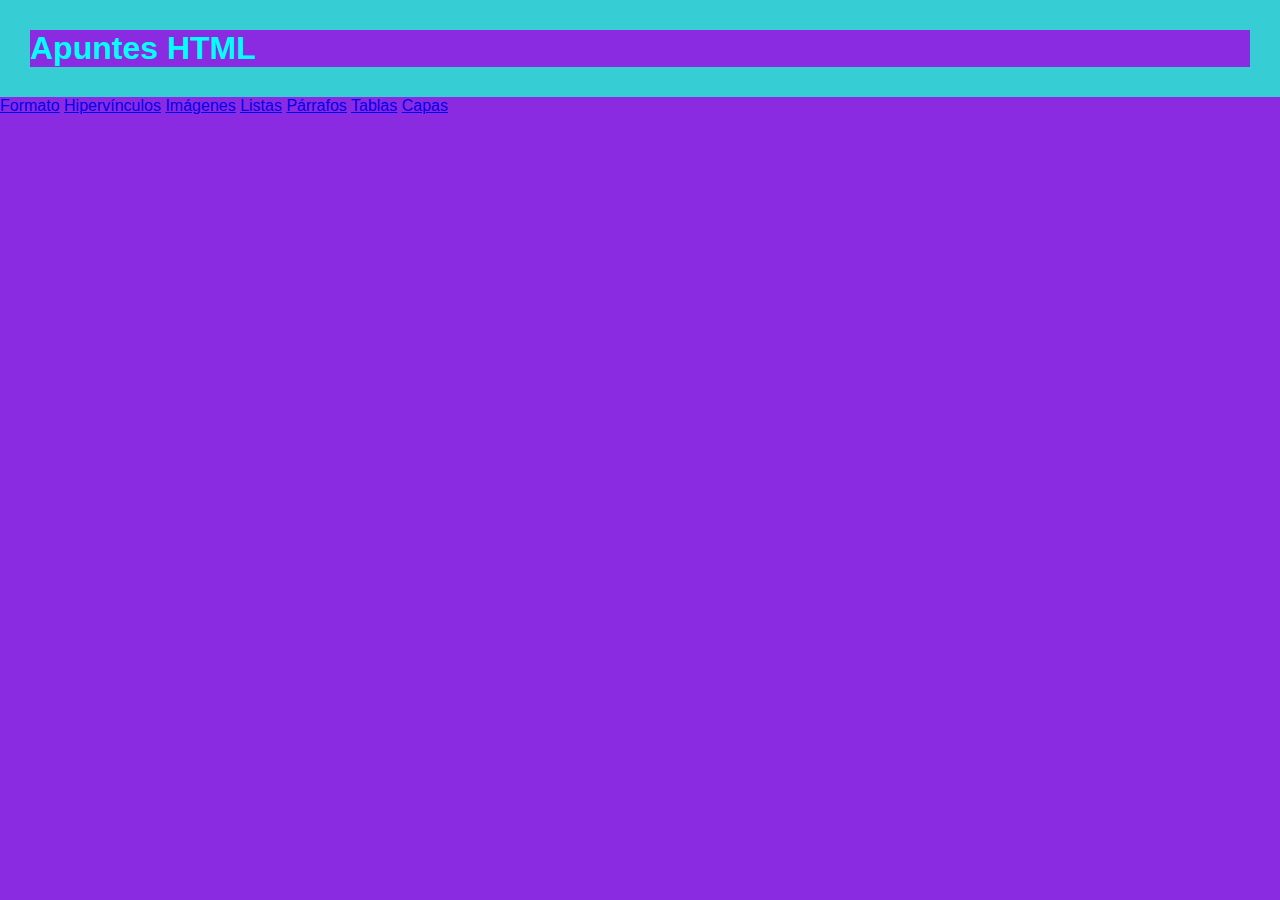
<file: Index.html>
<!DOCTYPE html>
<html lang="en">
<head>
    <meta charset="UTF-8">
    <meta name="viewport" content="width=device-width, initial-scale=1.0">
    <meta http-equiv="X-UA-Compatible" content="ie=edge">
    <title>Página de pruebas</title>
    <link rel="stylesheet" href="Estilos.css">
</head>
<body>
    <div id="cabeceradeíndex">
    <h1>Apuntes HTML</h1>
    </div>
    <div id="menú">
    <a href="Formato.html">Formato</a>
    <a href="Hipervínculos.html">Hipervínculos</a>
    <a href="Imágenes.html">Imágenes</a>
    <a href="Listas.html">Listas</a>
    <a href="Párrafos.html">Párrafos</a>
    <a href="Tablas.html">Tablas</a>
    <a href="Capas.html">Capas</a>
    <a href=""></a>
    </div> 
    </body>
</html>
</file>
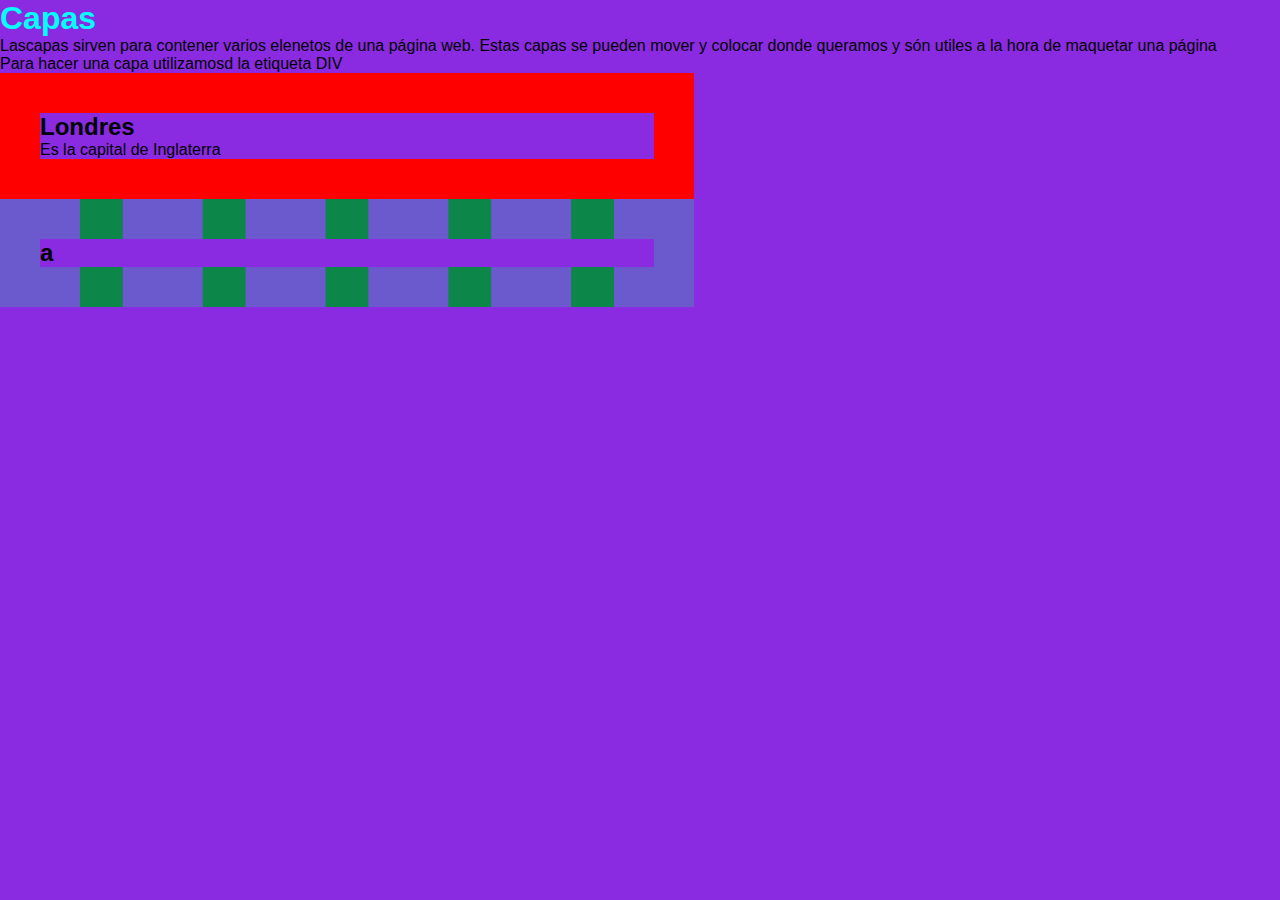
<file: Capas.html>
<!DOCTYPE html>
<html lang="en">
<head>
    <meta charset="UTF-8">
    <meta name="viewport" content="width=device-width, initial-scale=1.0">
    <meta http-equiv="X-UA-Compatible" content="ie=edge">
    <title>Document</title>
    <link rel="stylesheet" href="Estilos.css">
</head>
<body>
    <h1>Capas</h1>
    <p>Lascapas sirven para contener varios elenetos de una página web. Estas capas se pueden mover y colocar
        donde queramos y són utiles a la hora de maquetar una página
    </p>
    <p>Para hacer una capa utilizamosd la etiqueta DIV</p>
    <div style="background-color: peru; border: 40px solid red; width: 48%; float:left;">
        <h2>Londres</h2>
        <p>Es la capital de Inglaterra</p>
    </div>
    <div style="background-color:rgb(13, 134, 74); border: 40px dashed slateblue; width: 48%; float: left;">
        <h2>a</h2>

    </div>
</body>
</html>
</file>
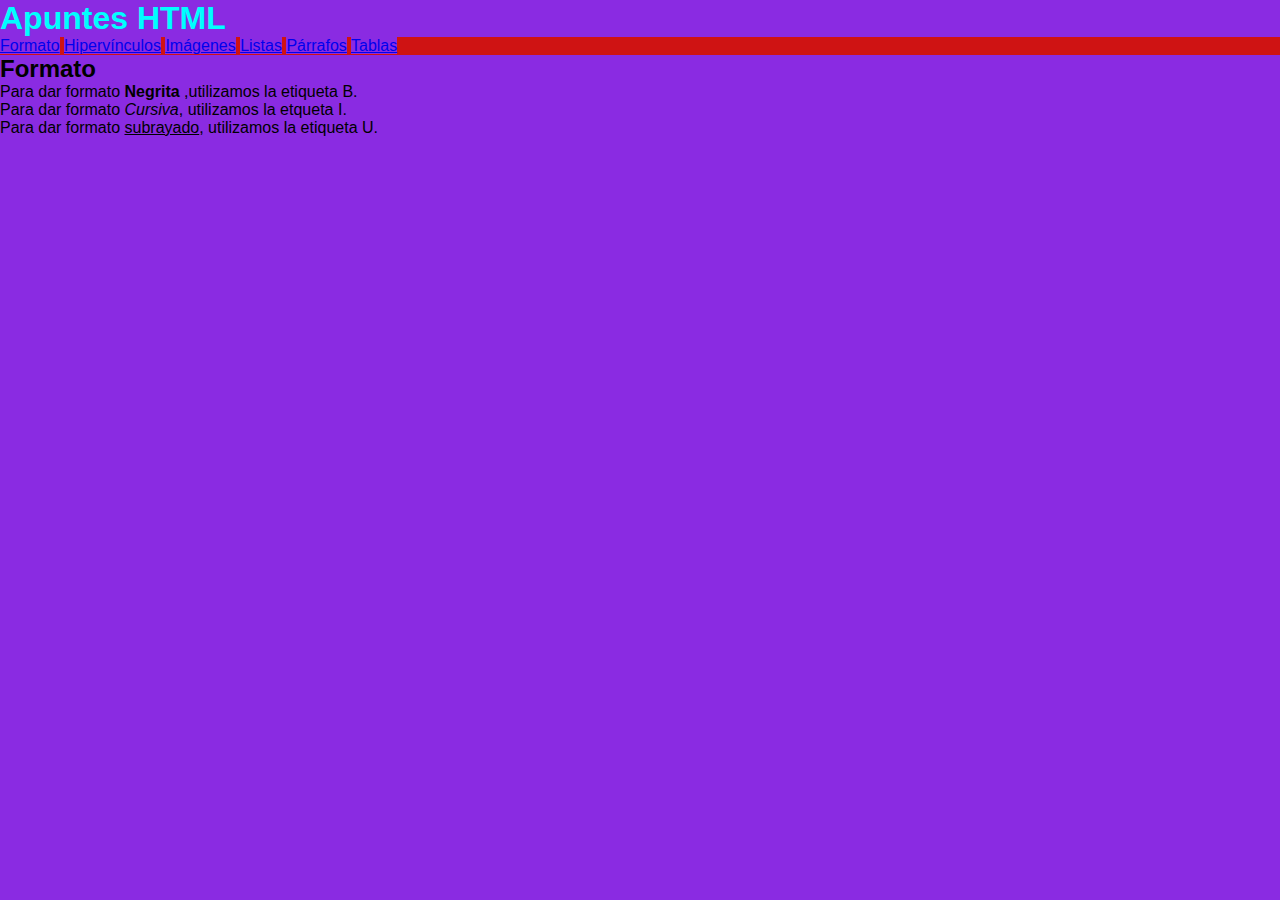
<file: Formato.html>
<!DOCTYPE html>
<html lang="en">
<head>
    <meta charset="UTF-8">
    <meta name="viewport" content="width=device-width, initial-scale=1.0">
    <meta http-equiv="X-UA-Compatible" content="ie=edge">
    <title>Document</title>
    <link rel="stylesheet" href="Estilos.css">
</head>
<body>
        <h1>Apuntes HTML</h1>
        <a href="Formato.html">Formato</a>
        <a href="Hipervínculos.html">Hipervínculos</a>
        <a href="Imágenes.html">Imágenes</a>
        <a href="Listas.html">Listas</a>
        <a href="Párrafos.html">Párrafos</a>
        <a href="Tablas.html">Tablas</a>
    <h2>Formato</h2>

<p>Para dar formato <b>Negrita</b> ,utilizamos la etiqueta B. <br>
    Para dar formato <i>Cursiva</i>, utilizamos la etqueta I. <br>
    Para dar formato <u>subrayado</u>, utilizamos la etiqueta U.
</p>
</body>
</html>
</file>
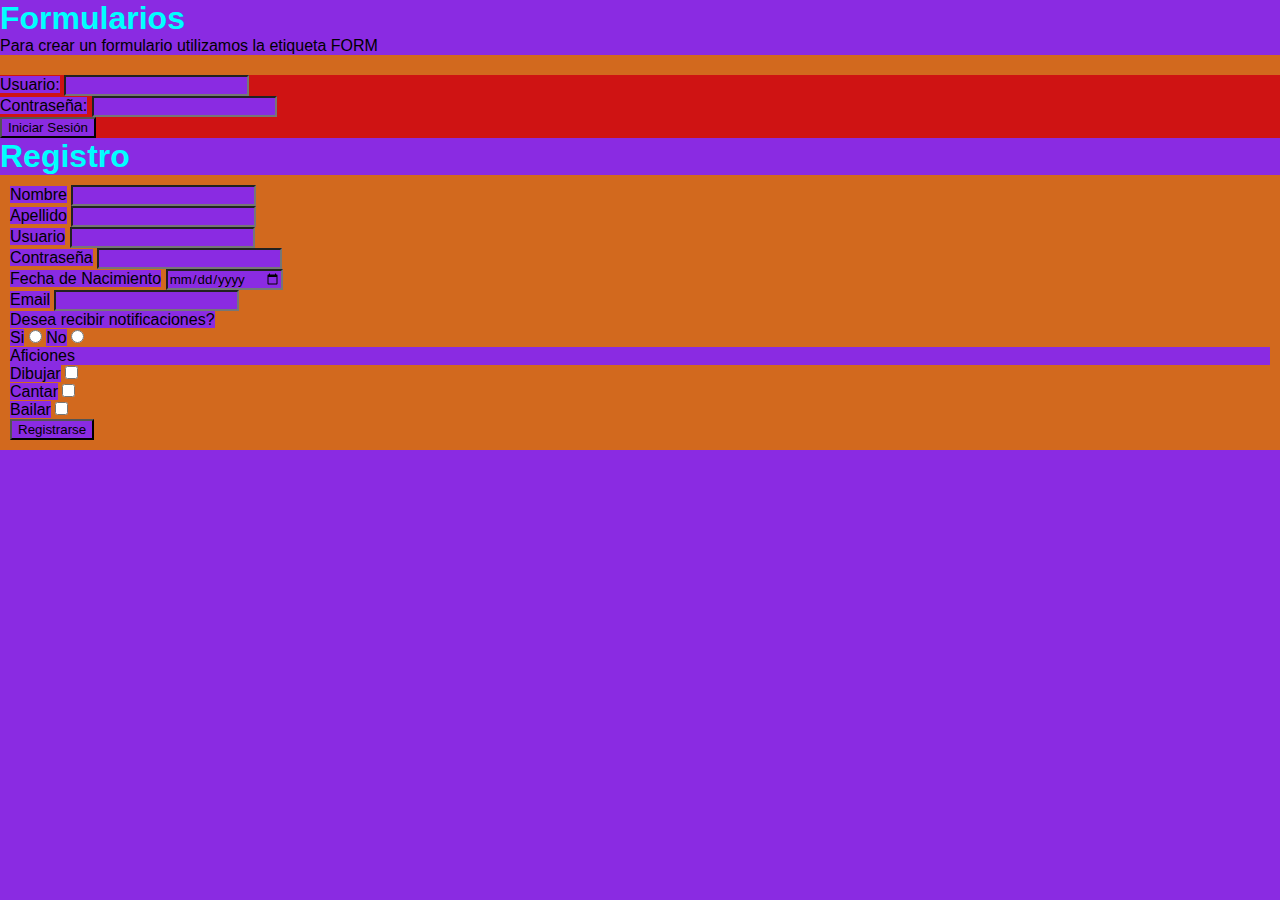
<file: Formularios.html>
<!DOCTYPE html>
<html lang="en">
<head>
    <meta charset="UTF-8">
    <meta name="viewport" content="width=device-width, initial-scale=1.0">
    <meta http-equiv="X-UA-Compatible" content="ie=edge">
    <title>Document</title>
    <style>
    
        form{
            padding: 10px;
        }
        #flogin{
            background-color: cadetblue;
        }
    </style>
    <link rel="stylesheet" href="Estilos.css">
</head>
<body>
    <h1>Formularios</h1>
    <p>Para crear un formulario utilizamos la etiqueta FORM</p>
    <form id="flogin" style="background-color: chocolate; padding: 10px ;" action=""></form>
        <label for="username">Usuario:</label>
        <input type="text" name="username" id="username"> <br>
        <label for="password">Contraseña:</label>
        <input type="password" name="password" id="password"><br>
        <input type="submit" value="Iniciar Sesión">
    </form>
    <h1>Registro</h1>
    <form id="fregistro" style="background-color: chocolate; padding: 10px ;" action="">
        <label for="name">Nombre</label>
        <input type="name" name="name" id="name"><br>

        <label for="surname">Apellido</label>
        <input type="surname" name="surname" id="surname"><br>

        <label for="username">Usuario</label>
        <input type="username" name="username" id="username"><br>

        <label for="password">Contraseña</label>
        <input type="password" name="password" id="password"><br>

        <label for="birthdate">Fecha de Nacimiento</label>
        <input type="date" name="date" id="date"><br>

        <label for="email">Email</label>
        <input type="email" name="email" id="email"><br>

        <label for="notificacions">Desea recibir notificaciones?</label><br>
        <label for="si">Si</label>
        <input type="radio" name="notificaciones" id="Si">
        <label for="no">No</label>
        <input type="radio" name="notificaciones" id="No"><br>

        <p>Aficiones</p>
        <label for="dibujar">Dibujar</label>
        <input type="checkbox" name="dibujar" id="dibujar"><br>

        <label for="cantar">Cantar</label>
        <input type="checkbox" name="cantar" id="cantar"><br>

        <label for="bailar">Bailar</label>
        <input type="checkbox" name="bailar" id="bailar"><br>


        <input type="submit" value="Registrarse">

    </form>
</body>
</html>
</file>
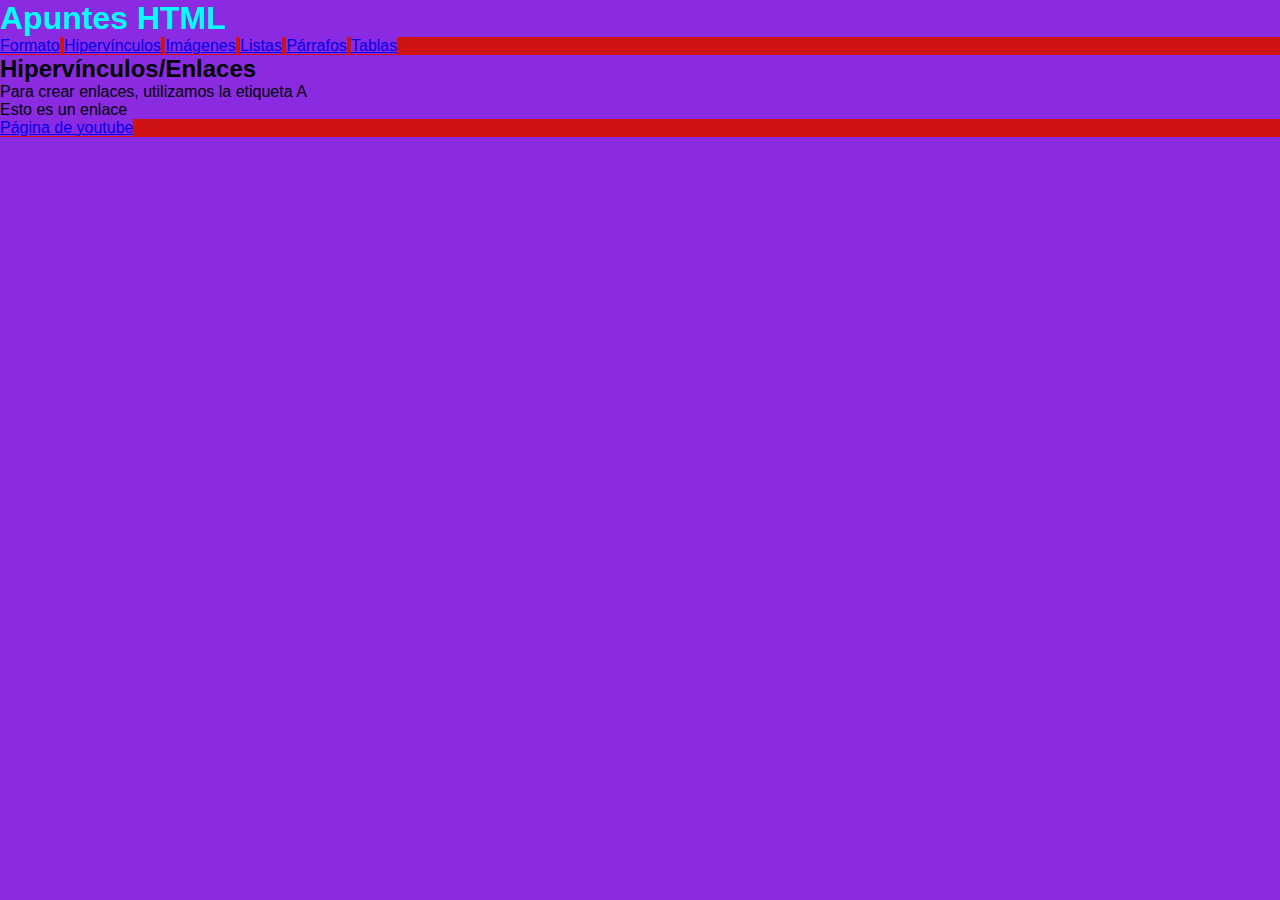
<file: Hipervínculos.html>
<!DOCTYPE html>
<html lang="en">
<head>
    <meta charset="UTF-8">
    <meta name="viewport" content="width=device-width, initial-scale=1.0">
    <meta http-equiv="X-UA-Compatible" content="ie=edge">
    <title>Document</title>
    <link rel="stylesheet" href="Estilos.css">
</head>
<body>
        <h1>Apuntes HTML</h1>
        <a href="Formato.html">Formato</a>
        <a href="Hipervínculos.html">Hipervínculos</a>
        <a href="Imágenes.html">Imágenes</a>
        <a href="Listas.html">Listas</a>
        <a href="Párrafos.html">Párrafos</a>
        <a href="Tablas.html">Tablas</a>
    <h2>Hipervínculos/Enlaces</h2>

    <p>Para crear enlaces, utilizamos la etiqueta A <br>
        Esto es un enlace
    </p>
    <a href="https://www.youtube.com/">Página de youtube</a>
</body>
</html>
</file>
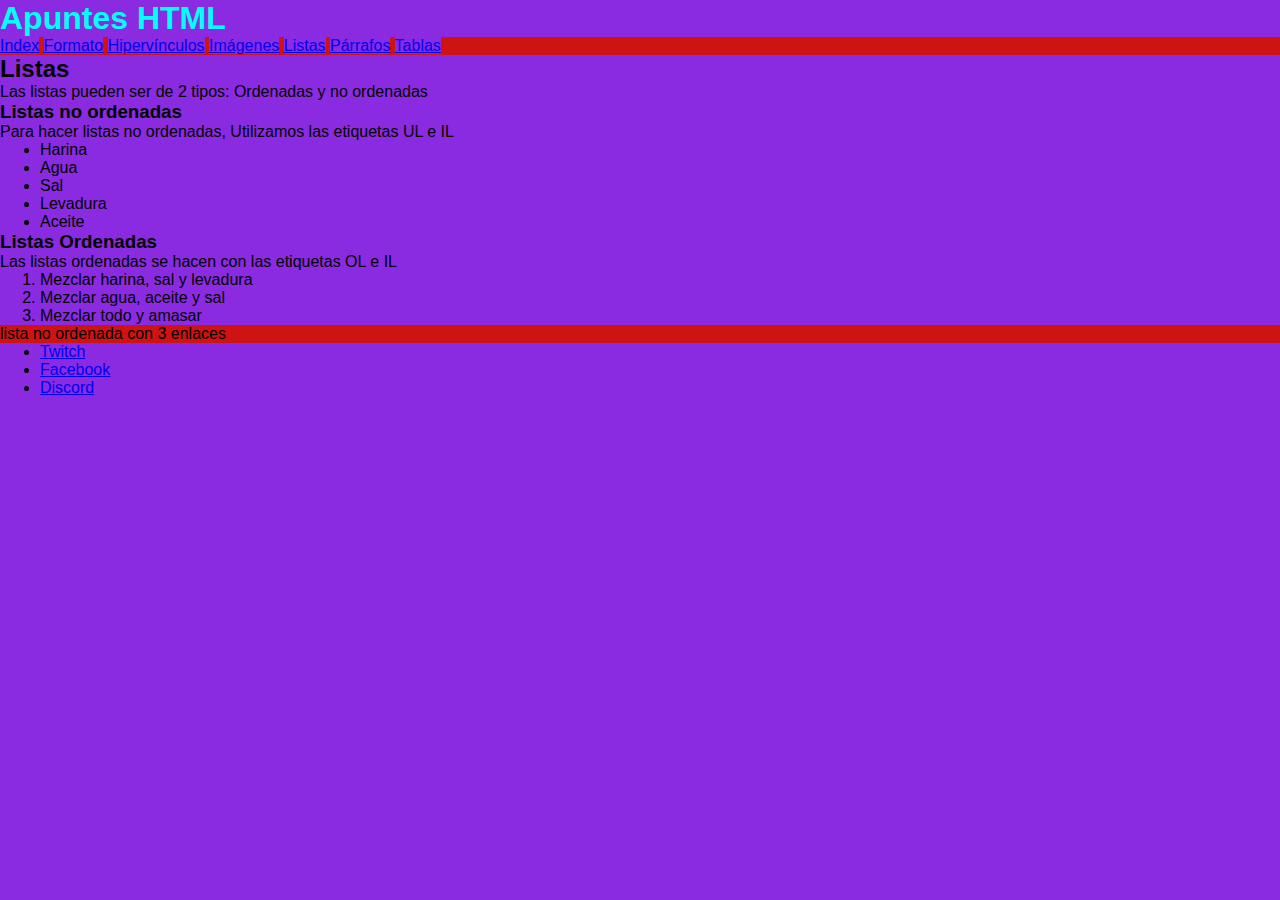
<file: Listas.html>
<!DOCTYPE html>
<html lang="en">
<head>
    <meta charset="UTF-8">
    <meta name="viewport" content="width=device-width, initial-scale=1.0">
    <meta http-equiv="X-UA-Compatible" content="ie=edge">
    <title>Document</title>
    <link rel="stylesheet" href="Estilos.css">
</head>
<body>
        <h1>Apuntes HTML</h1>
        <a href="Index.html">Index</a>
        <a href="Formato.html">Formato</a>
        <a href="Hipervínculos.html">Hipervínculos</a>
        <a href="Imágenes.html">Imágenes</a>
        <a href="Listas.html">Listas</a>
        <a href="Párrafos.html">Párrafos</a>
        <a href="Tablas.html">Tablas</a>
    <h2>Listas</h2>
   <p>Las listas pueden ser de 2 tipos: Ordenadas y no ordenadas</p>
   <h3>Listas no ordenadas</h3>
   <p>Para hacer listas no ordenadas, Utilizamos las etiquetas UL e IL</p>
   <ul>
       <li>Harina</li>
       <li>Agua</li>
       <li>Sal</li>
       <li>Levadura</li>
       <li>Aceite</li>
   </ul>
    <h3>Listas Ordenadas</h3>
    <p>Las listas ordenadas se hacen con las etiquetas OL e IL</p>
    <ol>
        <li>Mezclar harina, sal y levadura</li>
        <li>Mezclar agua, aceite y sal</li>
        <li>Mezclar todo y amasar</li>
    </ol>
    lista no ordenada con 3 enlaces
    <ul>
        <li><a href="https://www.twitch.tv/">Twitch</a></li>
        <li><a href="https://www.facebook.com/?locale=es_ES">Facebook</a></li>
        <li><a href="https://discord.com/">Discord</a></li>

    </ul>
</body>
</html>
</file>
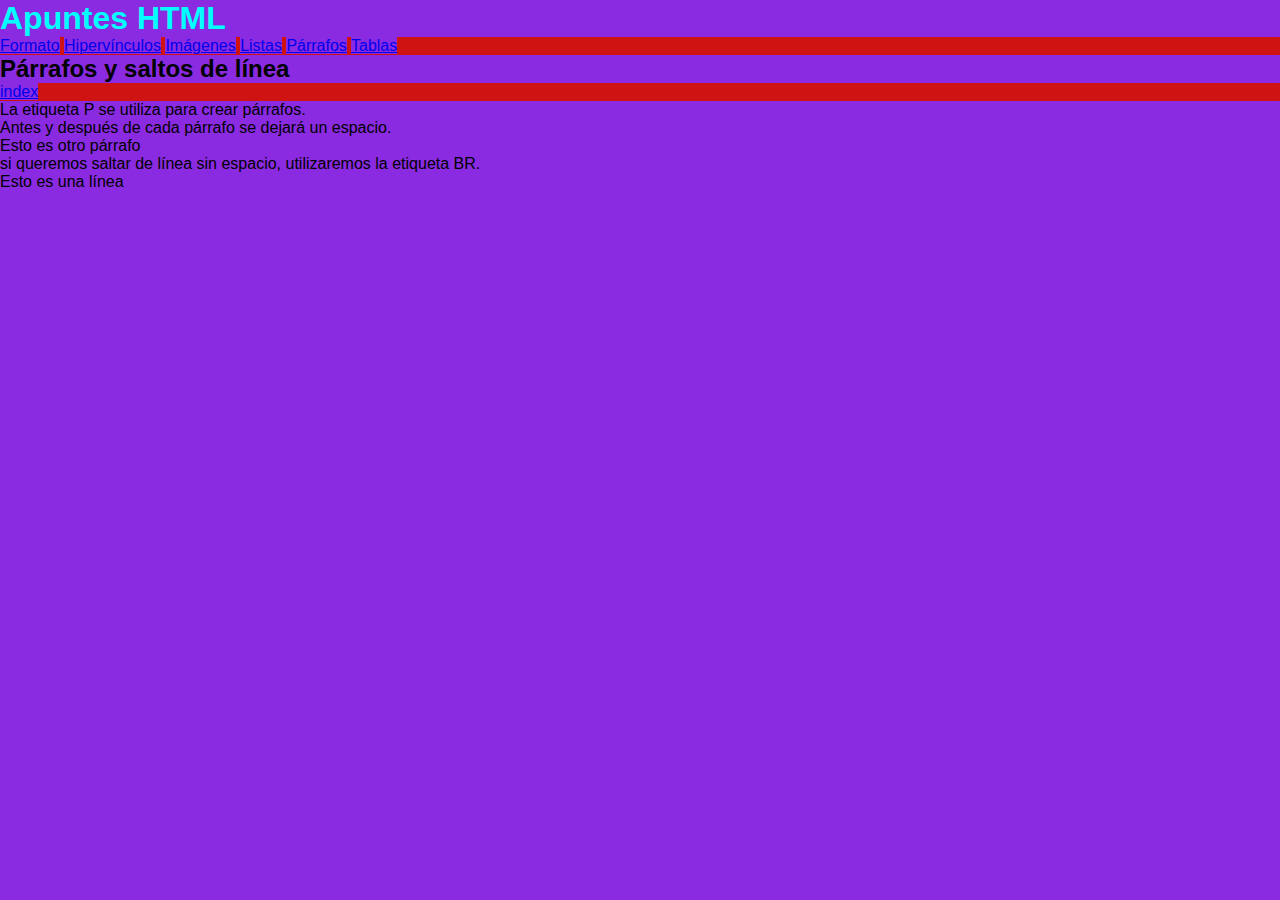
<file: Párrafos.html>
<!DOCTYPE html>
<html lang="en">
<head>
    <meta charset="UTF-8">
    <meta name="viewport" content="width=device-width, initial-scale=1.0">
    <meta http-equiv="X-UA-Compatible" content="ie=edge">
    <title>Document</title>
    <link rel="stylesheet" href="Estilos.css">
</head>
<body>
        <h1>Apuntes HTML</h1>
        <a href="Formato.html">Formato</a>
        <a href="Hipervínculos.html">Hipervínculos</a>
        <a href="Imágenes.html">Imágenes</a>
        <a href="Listas.html">Listas</a>
        <a href="Párrafos.html">Párrafos</a>
        <a href="Tablas.html">Tablas</a>
    <h2>Párrafos y saltos de línea</h2>
      <a href="Index.html">index</a>
    <p>La etiqueta P se utiliza para crear párrafos.<br>
        Antes y después de cada párrafo se dejará un espacio.
    </p>
    <p>Esto es otro párrafo</p>
<p>si queremos saltar de línea sin espacio, utilizaremos la etiqueta BR. <br> Esto es una línea</p>
</body>
</html>
</file>
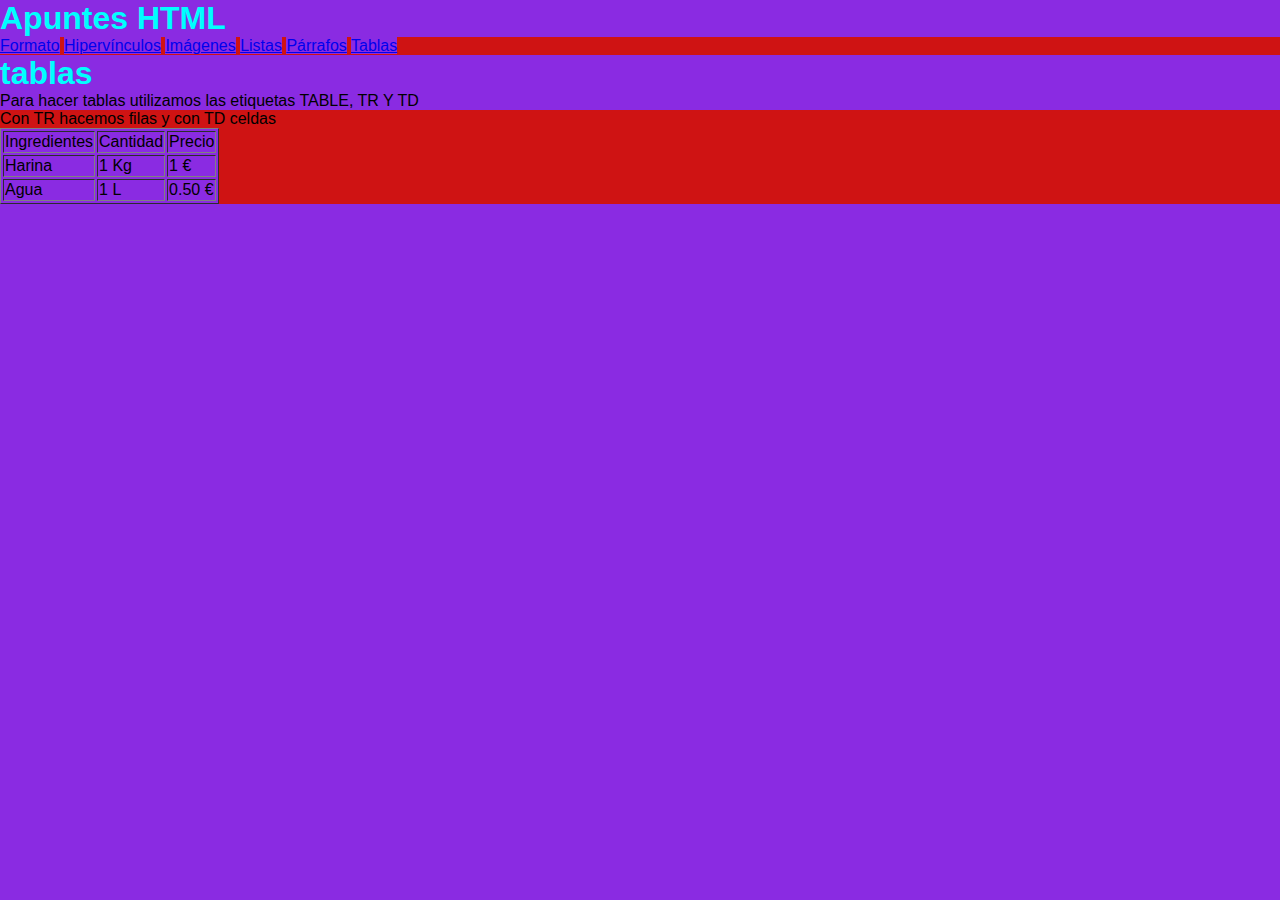
<file: Tablas.html>
<!DOCTYPE html>
<html lang="en">
<head>
    <meta charset="UTF-8">
    <meta name="viewport" content="width=device-width, initial-scale=1.0">
    <meta http-equiv="X-UA-Compatible" content="ie=edge">
    <title>Tablas</title>
    <link rel="stylesheet" href="Estilos.css">
</head>
<body>
        <h1>Apuntes HTML</h1>
        <a href="Formato.html">Formato</a>
        <a href="Hipervínculos.html">Hipervínculos</a>
        <a href="Imágenes.html">Imágenes</a>
        <a href="Listas.html">Listas</a>
        <a href="Párrafos.html">Párrafos</a>
        <a href="Tablas.html">Tablas</a>
    <h1>tablas</h1>
    <p>Para hacer tablas utilizamos las etiquetas TABLE, TR Y TD</p>
    Con TR hacemos filas y con TD celdas
    <table border="1">
        <tr>
            <td>Ingredientes</td>
            <td>Cantidad</td>
            <td>Precio</td>
        </tr>
        <tr>
            <td>Harina</td>
            <td>1 Kg</td>
            <td>1 €</td>
        </tr>
        <tr>
            <td>Agua</td>
            <td>1 L</td>
            <td>0.50 €</td>
        </tr>

    </table>
</body>
</html>
</file>
<file: Estilos.css>
*{
    font-family: Arial, Helvetica, sans-serif;
    background-color: blueviolet;
    margin: 0;
}

h1{
    color: aqua;   
}
   h2{
       color: black;
   }

#cabeceradeíndex{
    background-color: rgb(55, 205, 212);
    padding: 30px;
    border: rgb(189, 141, 108);
}
body{
    background-color: rgb(207, 19, 19);
}

form{
    padding: 10px;
}

img{
    width: 300;
    height: auto;
    border: 2px solid black;
    border-radius: 10px;
    display: block;
    margin-left: auto;
    margin-right: auto;
    margin-top: 20px;
    margin-bottom: 20px;
}

#flogin{
    background-color: blueviolet;
}
#fregistro{

}

#menus{

}

#contenido

/*estilos de enlace*/
a{
    text-decoration: none;
}
a:hover{
    color: blue;
}
</file>
